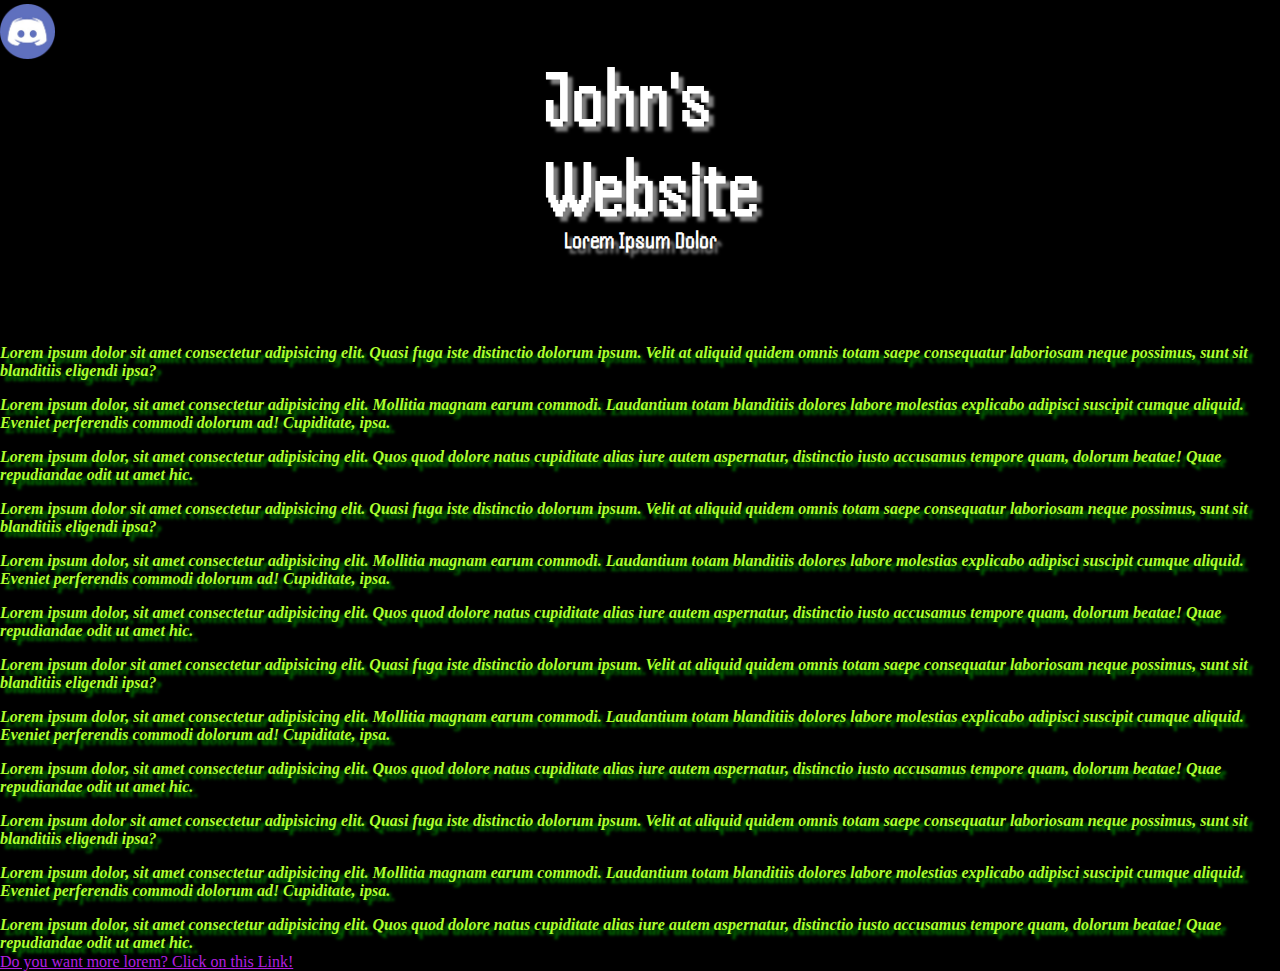
<file: index.html>
<!DOCTYPE html>
<html>
<head>
	<title>John's Website</title>
	<link rel="stylesheet" href="style.css"> 
	<link rel="preconnect" href="https://fonts.googleapis.com">
<link rel="preconnect" href="https://fonts.gstatic.com" crossorigin>
<link href="https://fonts.googleapis.com/css2?family=Handjet:wght@100..900&display=swap" rel="stylesheet">
</head>
<body>
	<h1>John's Website
		<h2>Lorem Ipsum Dolor</h2>
	</h1>
	
	<a href="https://discord.gg/48Zzt6AzJc">
		<img src="discord-removebg-preview (1).png" id="dpng">
	</a>

	<p>Lorem ipsum dolor sit amet consectetur adipisicing elit. Quasi fuga iste distinctio dolorum ipsum. Velit at aliquid quidem omnis totam saepe consequatur laboriosam neque possimus, sunt sit blanditiis eligendi ipsa?</p>
	<p>Lorem ipsum dolor, sit amet consectetur adipisicing elit. Mollitia magnam earum commodi. Laudantium totam blanditiis dolores labore molestias explicabo adipisci suscipit cumque aliquid. Eveniet perferendis commodi dolorum ad! Cupiditate, ipsa.</p>
	<p>Lorem ipsum dolor, sit amet consectetur adipisicing elit. Quos quod dolore natus cupiditate alias iure autem aspernatur, distinctio iusto accusamus tempore quam, dolorum beatae! Quae repudiandae odit ut amet hic.</p>
	<p>Lorem ipsum dolor sit amet consectetur adipisicing elit. Quasi fuga iste distinctio dolorum ipsum. Velit at aliquid quidem omnis totam saepe consequatur laboriosam neque possimus, sunt sit blanditiis eligendi ipsa?</p>
	<p>Lorem ipsum dolor, sit amet consectetur adipisicing elit. Mollitia magnam earum commodi. Laudantium totam blanditiis dolores labore molestias explicabo adipisci suscipit cumque aliquid. Eveniet perferendis commodi dolorum ad! Cupiditate, ipsa.</p>
	<p>Lorem ipsum dolor, sit amet consectetur adipisicing elit. Quos quod dolore natus cupiditate alias iure autem aspernatur, distinctio iusto accusamus tempore quam, dolorum beatae! Quae repudiandae odit ut amet hic.</p>
	<p>Lorem ipsum dolor sit amet consectetur adipisicing elit. Quasi fuga iste distinctio dolorum ipsum. Velit at aliquid quidem omnis totam saepe consequatur laboriosam neque possimus, sunt sit blanditiis eligendi ipsa?</p>
	<p>Lorem ipsum dolor, sit amet consectetur adipisicing elit. Mollitia magnam earum commodi. Laudantium totam blanditiis dolores labore molestias explicabo adipisci suscipit cumque aliquid. Eveniet perferendis commodi dolorum ad! Cupiditate, ipsa.</p>
	<p>Lorem ipsum dolor, sit amet consectetur adipisicing elit. Quos quod dolore natus cupiditate alias iure autem aspernatur, distinctio iusto accusamus tempore quam, dolorum beatae! Quae repudiandae odit ut amet hic.</p>
	<p>Lorem ipsum dolor sit amet consectetur adipisicing elit. Quasi fuga iste distinctio dolorum ipsum. Velit at aliquid quidem omnis totam saepe consequatur laboriosam neque possimus, sunt sit blanditiis eligendi ipsa?</p>
	<p>Lorem ipsum dolor, sit amet consectetur adipisicing elit. Mollitia magnam earum commodi. Laudantium totam blanditiis dolores labore molestias explicabo adipisci suscipit cumque aliquid. Eveniet perferendis commodi dolorum ad! Cupiditate, ipsa.</p>
	<p>Lorem ipsum dolor, sit amet consectetur adipisicing elit. Quos quod dolore natus cupiditate alias iure autem aspernatur, distinctio iusto accusamus tempore quam, dolorum beatae! Quae repudiandae odit ut amet hic.</p>
	<a href="more-text-about-lorem.html">Do you want more lorem? Click on this Link!</a><br>

</body>
</html>
</file>
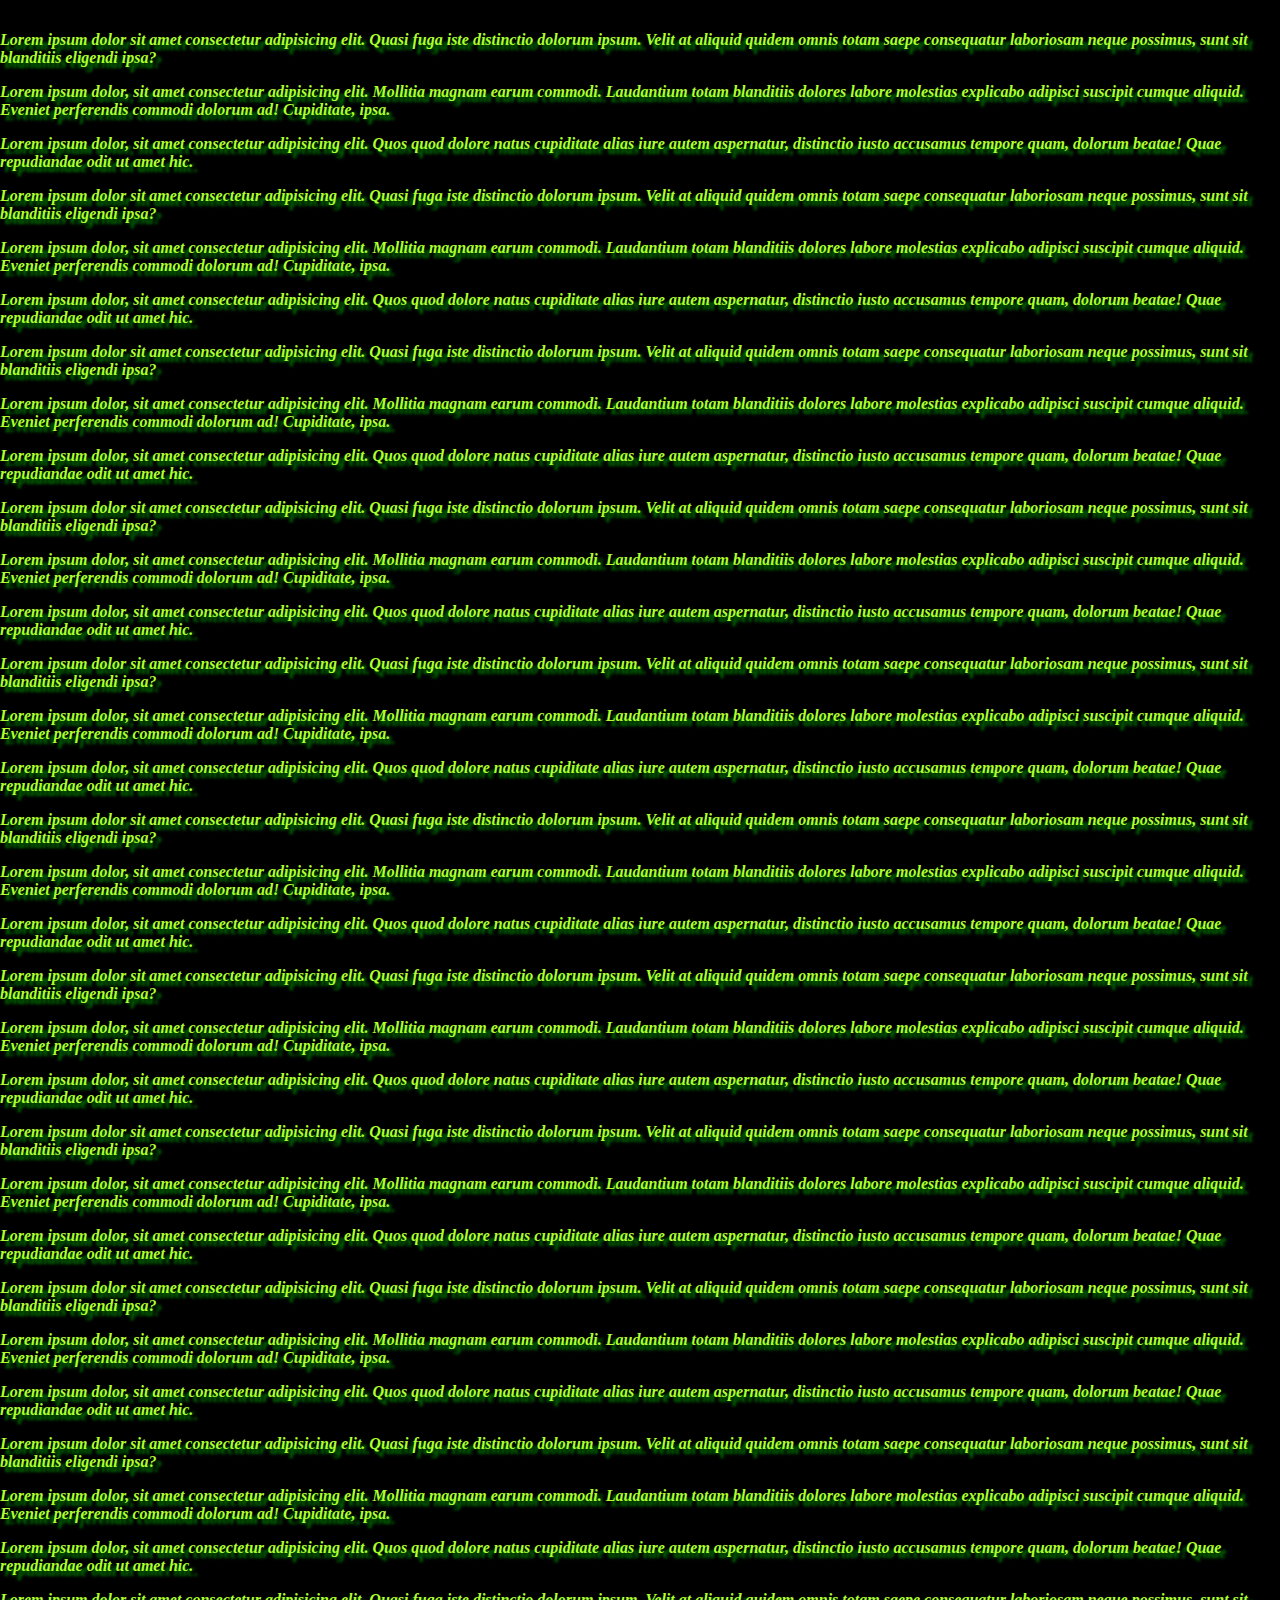
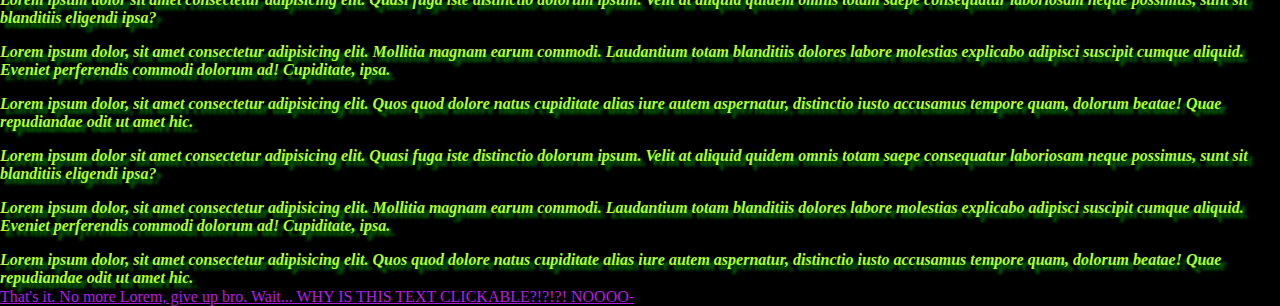
<file: more-more-text-about-lorem.html>
<!DOCTYPE html>
<html>
<head>
    <title>More MORE Lorem</title>
    <link rel="stylesheet" href="style.css">
</head>
<body>
    <p>Lorem ipsum dolor sit amet consectetur adipisicing elit. Quasi fuga iste distinctio dolorum ipsum. Velit at aliquid quidem omnis totam saepe consequatur laboriosam neque possimus, sunt sit blanditiis eligendi ipsa?</p>
	<p>Lorem ipsum dolor, sit amet consectetur adipisicing elit. Mollitia magnam earum commodi. Laudantium totam blanditiis dolores labore molestias explicabo adipisci suscipit cumque aliquid. Eveniet perferendis commodi dolorum ad! Cupiditate, ipsa.</p>
	<p>Lorem ipsum dolor, sit amet consectetur adipisicing elit. Quos quod dolore natus cupiditate alias iure autem aspernatur, distinctio iusto accusamus tempore quam, dolorum beatae! Quae repudiandae odit ut amet hic.</p>
	<p>Lorem ipsum dolor sit amet consectetur adipisicing elit. Quasi fuga iste distinctio dolorum ipsum. Velit at aliquid quidem omnis totam saepe consequatur laboriosam neque possimus, sunt sit blanditiis eligendi ipsa?</p>
	<p>Lorem ipsum dolor, sit amet consectetur adipisicing elit. Mollitia magnam earum commodi. Laudantium totam blanditiis dolores labore molestias explicabo adipisci suscipit cumque aliquid. Eveniet perferendis commodi dolorum ad! Cupiditate, ipsa.</p>
	<p>Lorem ipsum dolor, sit amet consectetur adipisicing elit. Quos quod dolore natus cupiditate alias iure autem aspernatur, distinctio iusto accusamus tempore quam, dolorum beatae! Quae repudiandae odit ut amet hic.</p>
	<p>Lorem ipsum dolor sit amet consectetur adipisicing elit. Quasi fuga iste distinctio dolorum ipsum. Velit at aliquid quidem omnis totam saepe consequatur laboriosam neque possimus, sunt sit blanditiis eligendi ipsa?</p>
	<p>Lorem ipsum dolor, sit amet consectetur adipisicing elit. Mollitia magnam earum commodi. Laudantium totam blanditiis dolores labore molestias explicabo adipisci suscipit cumque aliquid. Eveniet perferendis commodi dolorum ad! Cupiditate, ipsa.</p>
	<p>Lorem ipsum dolor, sit amet consectetur adipisicing elit. Quos quod dolore natus cupiditate alias iure autem aspernatur, distinctio iusto accusamus tempore quam, dolorum beatae! Quae repudiandae odit ut amet hic.</p>
	<p>Lorem ipsum dolor sit amet consectetur adipisicing elit. Quasi fuga iste distinctio dolorum ipsum. Velit at aliquid quidem omnis totam saepe consequatur laboriosam neque possimus, sunt sit blanditiis eligendi ipsa?</p>
	<p>Lorem ipsum dolor, sit amet consectetur adipisicing elit. Mollitia magnam earum commodi. Laudantium totam blanditiis dolores labore molestias explicabo adipisci suscipit cumque aliquid. Eveniet perferendis commodi dolorum ad! Cupiditate, ipsa.</p>
	<p>Lorem ipsum dolor, sit amet consectetur adipisicing elit. Quos quod dolore natus cupiditate alias iure autem aspernatur, distinctio iusto accusamus tempore quam, dolorum beatae! Quae repudiandae odit ut amet hic.</p>
    <p>Lorem ipsum dolor sit amet consectetur adipisicing elit. Quasi fuga iste distinctio dolorum ipsum. Velit at aliquid quidem omnis totam saepe consequatur laboriosam neque possimus, sunt sit blanditiis eligendi ipsa?</p>
	<p>Lorem ipsum dolor, sit amet consectetur adipisicing elit. Mollitia magnam earum commodi. Laudantium totam blanditiis dolores labore molestias explicabo adipisci suscipit cumque aliquid. Eveniet perferendis commodi dolorum ad! Cupiditate, ipsa.</p>
	<p>Lorem ipsum dolor, sit amet consectetur adipisicing elit. Quos quod dolore natus cupiditate alias iure autem aspernatur, distinctio iusto accusamus tempore quam, dolorum beatae! Quae repudiandae odit ut amet hic.</p>
	<p>Lorem ipsum dolor sit amet consectetur adipisicing elit. Quasi fuga iste distinctio dolorum ipsum. Velit at aliquid quidem omnis totam saepe consequatur laboriosam neque possimus, sunt sit blanditiis eligendi ipsa?</p>
	<p>Lorem ipsum dolor, sit amet consectetur adipisicing elit. Mollitia magnam earum commodi. Laudantium totam blanditiis dolores labore molestias explicabo adipisci suscipit cumque aliquid. Eveniet perferendis commodi dolorum ad! Cupiditate, ipsa.</p>
	<p>Lorem ipsum dolor, sit amet consectetur adipisicing elit. Quos quod dolore natus cupiditate alias iure autem aspernatur, distinctio iusto accusamus tempore quam, dolorum beatae! Quae repudiandae odit ut amet hic.</p>
	<p>Lorem ipsum dolor sit amet consectetur adipisicing elit. Quasi fuga iste distinctio dolorum ipsum. Velit at aliquid quidem omnis totam saepe consequatur laboriosam neque possimus, sunt sit blanditiis eligendi ipsa?</p>
	<p>Lorem ipsum dolor, sit amet consectetur adipisicing elit. Mollitia magnam earum commodi. Laudantium totam blanditiis dolores labore molestias explicabo adipisci suscipit cumque aliquid. Eveniet perferendis commodi dolorum ad! Cupiditate, ipsa.</p>
	<p>Lorem ipsum dolor, sit amet consectetur adipisicing elit. Quos quod dolore natus cupiditate alias iure autem aspernatur, distinctio iusto accusamus tempore quam, dolorum beatae! Quae repudiandae odit ut amet hic.</p>
	<p>Lorem ipsum dolor sit amet consectetur adipisicing elit. Quasi fuga iste distinctio dolorum ipsum. Velit at aliquid quidem omnis totam saepe consequatur laboriosam neque possimus, sunt sit blanditiis eligendi ipsa?</p>
	<p>Lorem ipsum dolor, sit amet consectetur adipisicing elit. Mollitia magnam earum commodi. Laudantium totam blanditiis dolores labore molestias explicabo adipisci suscipit cumque aliquid. Eveniet perferendis commodi dolorum ad! Cupiditate, ipsa.</p>
	<p>Lorem ipsum dolor, sit amet consectetur adipisicing elit. Quos quod dolore natus cupiditate alias iure autem aspernatur, distinctio iusto accusamus tempore quam, dolorum beatae! Quae repudiandae odit ut amet hic.</p>
    <p>Lorem ipsum dolor sit amet consectetur adipisicing elit. Quasi fuga iste distinctio dolorum ipsum. Velit at aliquid quidem omnis totam saepe consequatur laboriosam neque possimus, sunt sit blanditiis eligendi ipsa?</p>
	<p>Lorem ipsum dolor, sit amet consectetur adipisicing elit. Mollitia magnam earum commodi. Laudantium totam blanditiis dolores labore molestias explicabo adipisci suscipit cumque aliquid. Eveniet perferendis commodi dolorum ad! Cupiditate, ipsa.</p>
	<p>Lorem ipsum dolor, sit amet consectetur adipisicing elit. Quos quod dolore natus cupiditate alias iure autem aspernatur, distinctio iusto accusamus tempore quam, dolorum beatae! Quae repudiandae odit ut amet hic.</p>
	<p>Lorem ipsum dolor sit amet consectetur adipisicing elit. Quasi fuga iste distinctio dolorum ipsum. Velit at aliquid quidem omnis totam saepe consequatur laboriosam neque possimus, sunt sit blanditiis eligendi ipsa?</p>
	<p>Lorem ipsum dolor, sit amet consectetur adipisicing elit. Mollitia magnam earum commodi. Laudantium totam blanditiis dolores labore molestias explicabo adipisci suscipit cumque aliquid. Eveniet perferendis commodi dolorum ad! Cupiditate, ipsa.</p>
	<p>Lorem ipsum dolor, sit amet consectetur adipisicing elit. Quos quod dolore natus cupiditate alias iure autem aspernatur, distinctio iusto accusamus tempore quam, dolorum beatae! Quae repudiandae odit ut amet hic.</p>
	<p>Lorem ipsum dolor sit amet consectetur adipisicing elit. Quasi fuga iste distinctio dolorum ipsum. Velit at aliquid quidem omnis totam saepe consequatur laboriosam neque possimus, sunt sit blanditiis eligendi ipsa?</p>
	<p>Lorem ipsum dolor, sit amet consectetur adipisicing elit. Mollitia magnam earum commodi. Laudantium totam blanditiis dolores labore molestias explicabo adipisci suscipit cumque aliquid. Eveniet perferendis commodi dolorum ad! Cupiditate, ipsa.</p>
	<p>Lorem ipsum dolor, sit amet consectetur adipisicing elit. Quos quod dolore natus cupiditate alias iure autem aspernatur, distinctio iusto accusamus tempore quam, dolorum beatae! Quae repudiandae odit ut amet hic.</p>
	<p>Lorem ipsum dolor sit amet consectetur adipisicing elit. Quasi fuga iste distinctio dolorum ipsum. Velit at aliquid quidem omnis totam saepe consequatur laboriosam neque possimus, sunt sit blanditiis eligendi ipsa?</p>
	<p>Lorem ipsum dolor, sit amet consectetur adipisicing elit. Mollitia magnam earum commodi. Laudantium totam blanditiis dolores labore molestias explicabo adipisci suscipit cumque aliquid. Eveniet perferendis commodi dolorum ad! Cupiditate, ipsa.</p>
	<p>Lorem ipsum dolor, sit amet consectetur adipisicing elit. Quos quod dolore natus cupiditate alias iure autem aspernatur, distinctio iusto accusamus tempore quam, dolorum beatae! Quae repudiandae odit ut amet hic.</p>
    <a href="index.html">That's it. No more Lorem, give up bro. Wait... WHY IS THIS TEXT CLICKABLE?!?!?! NOOOO-</a><br>
</body>
</html>
</file>
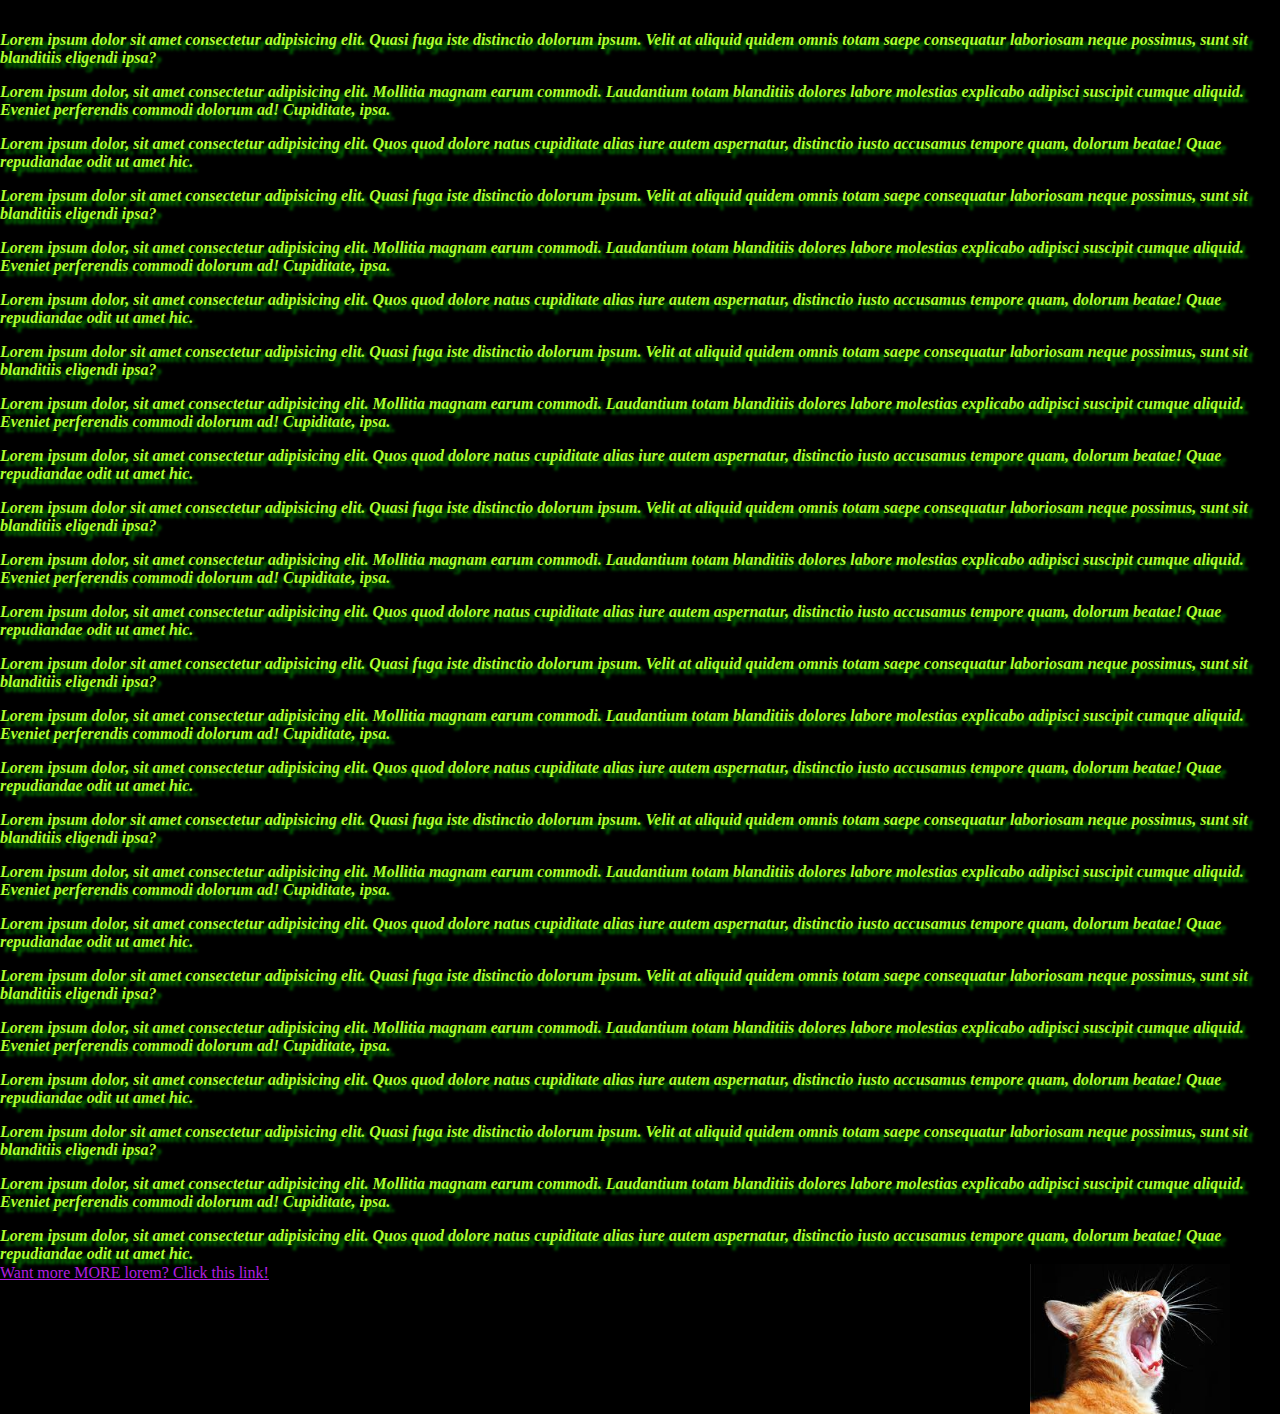
<file: more-text-about-lorem.html>
<!DOCTYPE html>
<html>
<head>
    <title>More Lorem (John's Website)</title>
    <link rel="stylesheet" href="style.css">
</head>
<body>
    <p>Lorem ipsum dolor sit amet consectetur adipisicing elit. Quasi fuga iste distinctio dolorum ipsum. Velit at aliquid quidem omnis totam saepe consequatur laboriosam neque possimus, sunt sit blanditiis eligendi ipsa?</p>
	<p>Lorem ipsum dolor, sit amet consectetur adipisicing elit. Mollitia magnam earum commodi. Laudantium totam blanditiis dolores labore molestias explicabo adipisci suscipit cumque aliquid. Eveniet perferendis commodi dolorum ad! Cupiditate, ipsa.</p>
	<p>Lorem ipsum dolor, sit amet consectetur adipisicing elit. Quos quod dolore natus cupiditate alias iure autem aspernatur, distinctio iusto accusamus tempore quam, dolorum beatae! Quae repudiandae odit ut amet hic.</p>
	<p>Lorem ipsum dolor sit amet consectetur adipisicing elit. Quasi fuga iste distinctio dolorum ipsum. Velit at aliquid quidem omnis totam saepe consequatur laboriosam neque possimus, sunt sit blanditiis eligendi ipsa?</p>
	<p>Lorem ipsum dolor, sit amet consectetur adipisicing elit. Mollitia magnam earum commodi. Laudantium totam blanditiis dolores labore molestias explicabo adipisci suscipit cumque aliquid. Eveniet perferendis commodi dolorum ad! Cupiditate, ipsa.</p>
	<p>Lorem ipsum dolor, sit amet consectetur adipisicing elit. Quos quod dolore natus cupiditate alias iure autem aspernatur, distinctio iusto accusamus tempore quam, dolorum beatae! Quae repudiandae odit ut amet hic.</p>
	<p>Lorem ipsum dolor sit amet consectetur adipisicing elit. Quasi fuga iste distinctio dolorum ipsum. Velit at aliquid quidem omnis totam saepe consequatur laboriosam neque possimus, sunt sit blanditiis eligendi ipsa?</p>
	<p>Lorem ipsum dolor, sit amet consectetur adipisicing elit. Mollitia magnam earum commodi. Laudantium totam blanditiis dolores labore molestias explicabo adipisci suscipit cumque aliquid. Eveniet perferendis commodi dolorum ad! Cupiditate, ipsa.</p>
	<p>Lorem ipsum dolor, sit amet consectetur adipisicing elit. Quos quod dolore natus cupiditate alias iure autem aspernatur, distinctio iusto accusamus tempore quam, dolorum beatae! Quae repudiandae odit ut amet hic.</p>
	<p>Lorem ipsum dolor sit amet consectetur adipisicing elit. Quasi fuga iste distinctio dolorum ipsum. Velit at aliquid quidem omnis totam saepe consequatur laboriosam neque possimus, sunt sit blanditiis eligendi ipsa?</p>
	<p>Lorem ipsum dolor, sit amet consectetur adipisicing elit. Mollitia magnam earum commodi. Laudantium totam blanditiis dolores labore molestias explicabo adipisci suscipit cumque aliquid. Eveniet perferendis commodi dolorum ad! Cupiditate, ipsa.</p>
	<p>Lorem ipsum dolor, sit amet consectetur adipisicing elit. Quos quod dolore natus cupiditate alias iure autem aspernatur, distinctio iusto accusamus tempore quam, dolorum beatae! Quae repudiandae odit ut amet hic.</p>
    <p>Lorem ipsum dolor sit amet consectetur adipisicing elit. Quasi fuga iste distinctio dolorum ipsum. Velit at aliquid quidem omnis totam saepe consequatur laboriosam neque possimus, sunt sit blanditiis eligendi ipsa?</p>
	<p>Lorem ipsum dolor, sit amet consectetur adipisicing elit. Mollitia magnam earum commodi. Laudantium totam blanditiis dolores labore molestias explicabo adipisci suscipit cumque aliquid. Eveniet perferendis commodi dolorum ad! Cupiditate, ipsa.</p>
	<p>Lorem ipsum dolor, sit amet consectetur adipisicing elit. Quos quod dolore natus cupiditate alias iure autem aspernatur, distinctio iusto accusamus tempore quam, dolorum beatae! Quae repudiandae odit ut amet hic.</p>
	<p>Lorem ipsum dolor sit amet consectetur adipisicing elit. Quasi fuga iste distinctio dolorum ipsum. Velit at aliquid quidem omnis totam saepe consequatur laboriosam neque possimus, sunt sit blanditiis eligendi ipsa?</p>
	<p>Lorem ipsum dolor, sit amet consectetur adipisicing elit. Mollitia magnam earum commodi. Laudantium totam blanditiis dolores labore molestias explicabo adipisci suscipit cumque aliquid. Eveniet perferendis commodi dolorum ad! Cupiditate, ipsa.</p>
	<p>Lorem ipsum dolor, sit amet consectetur adipisicing elit. Quos quod dolore natus cupiditate alias iure autem aspernatur, distinctio iusto accusamus tempore quam, dolorum beatae! Quae repudiandae odit ut amet hic.</p>
	<p>Lorem ipsum dolor sit amet consectetur adipisicing elit. Quasi fuga iste distinctio dolorum ipsum. Velit at aliquid quidem omnis totam saepe consequatur laboriosam neque possimus, sunt sit blanditiis eligendi ipsa?</p>
	<p>Lorem ipsum dolor, sit amet consectetur adipisicing elit. Mollitia magnam earum commodi. Laudantium totam blanditiis dolores labore molestias explicabo adipisci suscipit cumque aliquid. Eveniet perferendis commodi dolorum ad! Cupiditate, ipsa.</p>
	<p>Lorem ipsum dolor, sit amet consectetur adipisicing elit. Quos quod dolore natus cupiditate alias iure autem aspernatur, distinctio iusto accusamus tempore quam, dolorum beatae! Quae repudiandae odit ut amet hic.</p>
	<p>Lorem ipsum dolor sit amet consectetur adipisicing elit. Quasi fuga iste distinctio dolorum ipsum. Velit at aliquid quidem omnis totam saepe consequatur laboriosam neque possimus, sunt sit blanditiis eligendi ipsa?</p>
	<p>Lorem ipsum dolor, sit amet consectetur adipisicing elit. Mollitia magnam earum commodi. Laudantium totam blanditiis dolores labore molestias explicabo adipisci suscipit cumque aliquid. Eveniet perferendis commodi dolorum ad! Cupiditate, ipsa.</p>
	<p>Lorem ipsum dolor, sit amet consectetur adipisicing elit. Quos quod dolore natus cupiditate alias iure autem aspernatur, distinctio iusto accusamus tempore quam, dolorum beatae! Quae repudiandae odit ut amet hic.</p>
    <a href="more-more-text-about-lorem.html">Want more MORE lorem? Click this link!</a>
	
	<img src="cat.png" alt="Cat" id="cat">
</body>
</html>
</file>
<file: style.css>
p{
    color: greenyellow;
    font-style: italic;
    font-weight: bold;
    text-decoration: black;
    left: 7px;
    top: 15px;
    left: auto;
    text-shadow: 5px 5px 3px green;
    position: relative;
}

h1{
    color:rgb(255, 255, 255);
    font-family: Handjet, "consolas";
    text-shadow: 5px 5px 3px grey; 
    left: 545px;
    height: 100px;
    width: 100px;
    position: relative;
    font-size: 80px;
}

h2{
    color: white;
    font-family: Handjet, "consolas";
    text-shadow: 5px 5px 3px grey; 
    position: relative;
    left: 564px;
    top: 20px;

}

body{
    background-color: rgb(0, 0, 0);
    margin: 0;
}

#d1{
    color: white;
    background-color: rgb(110, 110, 255);
    border-radius: 10px;
    font-family: Teko, "consolas";
    width: 100px;
    height: 90px;
    font-size: 30px;
    border-style: outset;
    border-color: white;
    border-width: 5px;
    position: relative;
    bottom: 200px;
    
}

a:link{
    color: rgb(179, 31, 224)
}

a:visited{
    color: rgb(179, 31, 224)
}

a:hover{
    color: red;
}

#dpng{
    position: relative;
    bottom: 250px;
    alt: Monke Games Discord;
    width: 55px;
    height: 55px;
}

#cat{
    position: absolute;
    right: 50px;
    width: 200px;
    height: 150px;

    animation: catRun;
    animation-iteration-count: infinite;
    animation-play-state: running;
    animation-delay: 0s;
    animation-duration: 5s;
}

@keyframes catRun {
    from{
        right: 120%;
        transform: rotateZ(90deg);
    }
    to{
        right: -15%;
        transform: rotateZ(180deg);
    }
}
</file>
